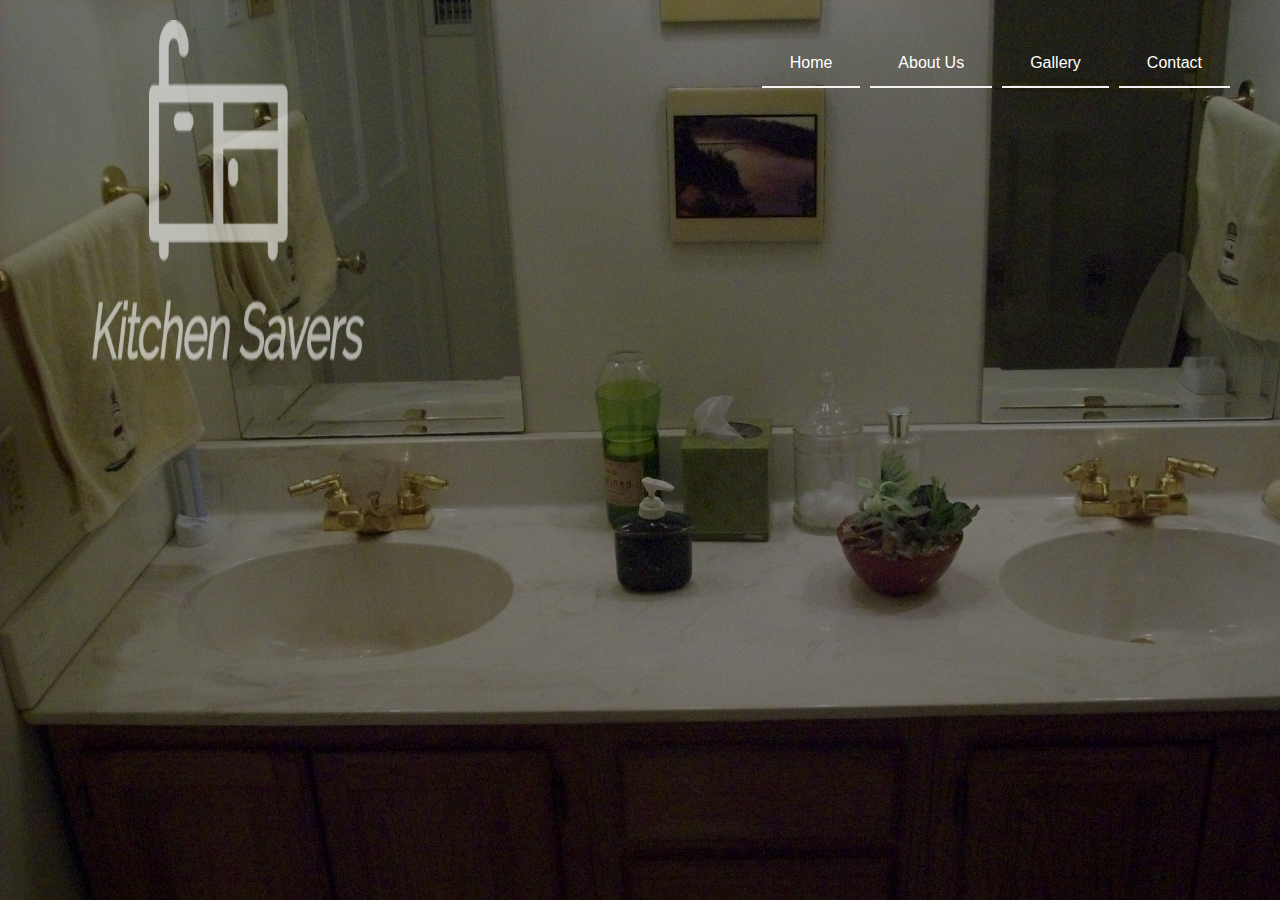
<file: index.html>
<!DOCTYPE html>
<html>
  <head>
    <meta http-equiv="X-UA-Compatible" content="IE=edge" />
    <meta name="viewport" content="width=device-width, initial-scale=1.0">  
    <link
      rel="stylesheet"
      href="https://cdnjs.cloudflare.com/ajax/libs/font-awesome/4.7.0/css/font-awesome.min.css"
    />
    <link rel="stylesheet" type="text/css" href="style.css" />
    <script type="text/javascript" src="config.js"></script>

    <div class="logo">
      <img src="img/KSLogo.png" height="400px" width="400px" class = "imglogo"/>
    </div>
    <nav class="sitemenu">
      <button id="contactbtn" class="navbarbutt marginright">Contact</button>
      <button id="gallerybtn" class="navbarbutt">Gallery</button>
      <button id="aboutbtn" class="navbarbutt">About Us</button>
      <button id="homebtn" class="navbarbutt">Home</button>

      <div>
        <!-- Top Navigation Menu -->
        <div class="topnav mobilemenu">
          <a href="javascript:void(0);" class="icon" onclick="myFunction()">
            <i class="fa fa-bars"></i>
            </a>
      <!-- Navigation links (hidden by default) -->
      <div id="myLinks">
        <a href="http://www.kitchensavers.co/about.html">About Us</a>
        <a href="http://www.kitchensavers.co/index.html">Home</a>
        <a href="http://www.kitchensavers.co/gallery.html">Gallery</a>
        <a href="http://www.kitchensavers.co/contact.html">Contact</a>
      </div>
          </div>
          <!-- "Hamburger menu" / "Bar icon" to toggle the navigation links -->
          
         
        </div>
      </div>
    </nav>
  </head>
  
  <body>
      <div class = "homepageoverlay"> </div>
   <div class = "homepageimgwrapper">
     
    <img src = "img/HeaderBackground1.jpg" id = "img1"/>
    <img src = "img/HeaderBackground3.jpg"  id = "img2"/>
    </div>
    
    
    </body>
    
  </body>
</html>
<!--test-->
<!--test-->
</file>
<file: style.css>
/* this is to reset background browser padding back to 0 to prevent weird issues across browsers */

html,
body,
div,
span,
applet,
object,
iframe,
h1,
h2,
h3,
h4,
h5,
h6,
p,
blockquote,
pre,
a,
abbr,
acronym,
address,
big,
cite,
code,
del,
dfn,
em,
img,
ins,
kbd,
q,
s,
samp,
smbackground-image,
strike,
strong,
sub,
sup,
tt,
var,
b,
u,
i,
center,
dl,
dt,
dd,
ol,
ul,
li,
fieldset,
form,
label,
legend,
table,
caption,
tbody,
tfoot,
thead,
tr,
th,
td,
article,
aside,
canvas,
details,
embed,
figure,
figcaption,
footer,
header,
hgroup,
menu,
nav,
output,
ruby,
section,
summary,
time,
mark,
audio,
video {
  margin: 0;
  padding: 0;
  border: 0;
  font-size: 100%;
  font: inherit;
  verticbackground-backgroundign: baseline;
}
/* HTML5 display-role reset for older browsers */
article,
aside,
details,
figcaption,
figure,
footer,
header,
hgroup,
menu,
nav,
section {
  display: block;
}
body {
  line-height: 1;
}
ol,
ul {
  list-style: none;
}
blockquote,
q {
  quotes: none;
}
blockquote:before,
blockquote:after,
q:before,
q:after {
  content: "";
  content: none;
}
table {
  border-collapse: collapse;
  border-spacing: 0;
}
/* this is to reset background browser padding back to 0 to prevent weird issues across browsers */

/*website styling starts here */
.imglogo {
  opacity: 0.6;
}
.sitemenu {
  /* this is navigation wrapper for background buttons in site menu at the top */
  margin-right: auto; /* 1 */
  margin-left: auto; /* 1 */
  padding-top: 40px;
  width: 100%;
  height: 160px;
}
.navbarbutt {
  /* this is button menu in far right with underline underneath will make a bootstrap like menu for mobile */
  float: right;
  background-color: transparent;
  margin-right: 10px;
  color: white;
  padding: 14px 28px;
  font-size: 16px;
  border-color: rgb(248, 241, 241);
  border-style: none none solid none;
}

.navbarbutt:hover {
  background-color: rgb(173, 216, 230);
  transition: 0.3s;
}

.marginright {
  /* to adjust righmost menubutton currently home to give a little space on the right side */
  margin-right: 50px;
}

/*body styling */

#img1 {
  position: absolute;
  top: 0;
  left: 0;
  width: 100%;
  height: 100%;
  background-color: gray;
  z-index: 2;
}

/* used to clear other classes that use floats */
.clear {
  clear: both;
}

/* animations related to main background images for smooth transition" */

@keyframes fade {
  0% {
    opacity: 1;
  }
  25% {
    opacity: 1;
  }
  75% {
    opacity: 0;
  }
  100% {
    opacity: 0;
  }
}
.homepageoverlay {
  position: absolute;
  top: 0;
  left: 0;
  width: 100%;
  height: 100%;
  z-index: -5;
  pointer-events: none;
  opacity: 0.45;
  background: black;
}
.homepageimgwrapper {
  position: absolute;
  top: 0;
  left: 0;
  width: 100%;
  height: 100%;
  overflow: hidden;
  background: rgb(204, 204, 204);
  z-index: -11;
  pointer-events: none;
}
#img1 {
  position: absolute;
  top: 0;
  left: 0;
  width: 110%;
  overflow: hidden;
  z-index: -1;
}

#img2 {
  position: absolute;
  top: 0;
  left: 0;
  width: 110%;
  animation-name: fade;
  animation-timing-function: ease-in-out;
  animation-iteration-count: infinite;
  animation-duration: 6s;
  animation-direction: alternate;
  z-index: -1;
  overflow: hidden;
}

/* default mobile menu is none media query to set to visible when on mobile  this i hamburger menu */

.mobilemenu {
  display: none;
}

/*logo styling */

.logo {
  width: 500px;
  height: 500px;
  float: left;
}

.imglogo {
  padding-left: 25px;
  padding-top: 20px;
}

/* Style the navigation menu */
.topnav {
  overflow: hidden;
  z-index: 3;
  position: relative;
}

/* Hide the links inside the navigation menu (except for logo/home) */
.topnav #myLinks {
  display: none;
  background-color: rgb(178, 174, 174);
}

/* Style navigation menu links */
.topnav a {
  color: white;
  padding: 14px 16px;
  text-decoration: none;
  font-size: 17px;
  display: block;
}

/* Style the hamburger menu */
.icon {
  display: block;
  float: right;
}

/* Add a grey background color on mouse-over */

/* styling for contact page */
.headercontainer {
  position: absolute;
  top: 0;
  left: 0;
  height: 200px;
  overflow: hidden;
  background: rgb(
    204,
    204,
    204
  ); /* Fallback for older browsers without RGBA-support */
  background: rgba(204, 204, 204, 0.5);
  opacity: 1;
  z-index: -11;
}

.contactHeader {
  width: 110%;
  background-color: grey;
  z-index: -1;
}

.headercontaineroverlay {
  position: absolute;
  top: 0;
  left: 0;
  height: 200px;
  width: 100%;
  background-color: black;
  opacity: 0.45;
  z-index: -5;
  pointer-events: none;
}
.contactlogo {
  position: absolute;
  top: 0;
  left: 0;
  opacity: 0.7;
}

.navbarbuttcontact {
  margin-top: 30px;
  z-index: 1000;
}

.contactwrap {
  /* this is  a wrapper for part that says contact us will position actual content as absolute relative to this */
  position: relative;

  margin-right: auto; /* 1 */
  margin-left: auto; /* 1 */
  width: 100%;
  height: 150px;
  background-image: linear-gradient(
    Grey,
    lightgrey
  ); /* to provide a sort of overlay to make white text more readable */
}

.contacttxt {
  position: absolute;
  left: 0;
  top: 0;
  padding-top: 50px;
  padding-left: 30px;
  font-size: 40px;
  color: white; /* part that reads contact us on contact page */
}

.contactimg {
  width: 100%;
  height: 150px;
  position: absolute; /* contact image in tthe background */
  top: 0;
  left: 0;
  opacity: 0.7;
}

.contactform {
  /* wrapper div for input form and googel map on contact page */

  background-image: linear-gradient(
    180deg,
    rgba(0, 0, 0, 0.2),
    rgba(128, 66, 66, 0.1) 50%,
    hsla(0, 61%, 35%, 0)
  );
}

.contactformtxt {
  padding-top: 30px;
  text-align: center; /* this is text above form and map */
  font-size: 30px;
}

.contactforminput {
  padding-top: 45px;
  padding-left: 30px;
  font-weight: bold; /* form text styling */
  font-size: 20px;
}

input[type="text"] {
  width: 50%;
  padding: 12px 20px; /* input text styling */
  margin: 8px 0;
  box-sizing: border-box;
}

.map {
  width: 40%;
  float: right;
}

.formfloat {
  float: left;
  width: 45%;
  padding-left: 60px;
}

.iframemap {
  padding-top: 50px;
  padding-left: 20px;

  width: 70%;
}

.submitbtn {
  margin-top: 10px;
  font-size: 23px;
  border-radius: 15px;
}

.submitbtn:hover {
  background-color: lightblue;
  transition: all 0.7s;
}

.contactinfo {
  font-size: 32px;
  padding-top: 20px;
}

.contactinfo p {
  font-size: 24px;
}

.contactinfowrapper {
  width: 550px;

  margin: 0 auto;
  padding-bottom: 40px;
}

.blue {
  color: blue;
}

.toppcontact {
  padding-top: 20px;
}

.aboutbodystyle {
  min-height: 100%;
  font-size: 30px;
}
.aboutparagraph {
  text-align: center;
  padding-left: 20px;
  padding-right: 20px;
}

.aboutbodystyle p {
  padding-top: 40px;
  padding-right: 20px;
}
.aboutwrapper {
  background-image: linear-gradient(
    180deg,
    rgba(0, 0, 0, 0.2),
    rgba(128, 66, 66, 0.1) 50%,
    hsla(0, 61%, 35%, 0)
  );
}

.aboutimgwrapper {
  overflow: hidden;
  width: 100%;
}

.aboutpic {
  display: block;
  margin-left: auto;
  margin-right: auto;
  width: 50%;
  padding-top: 40px;
}

.imgwrapper {
  display: flex;
  background-image: linear-gradient(
    180deg,
    rgba(0, 0, 0, 0.2),
    rgba(128, 66, 66, 0.1) 50%,
    hsla(0, 61%, 35%, 0)
  ); /*flex box styling 4 rows on desktop 2 on tablet one  on mobile */
  flex-wrap: wrap;
  justify-content: center;
}
#gallerydivimg {
  width: 20%;
  padding-left: 20px;
  padding-right: 20px;

  padding-top: 40px;
}
.galleryimg {
  width: 100%;
}
.fa {
  font-size: 40px;
  opacity: 0.8;
}
.farrightimg {
  padding-right: 0;
}

#everythingwrapper {
  width: 100%;
  height: 100%;
  background-color: green;

  position: absolute;
  top: 0;
  left: 0;
}

#overlay {
  display: none;
  background: rgb(
    204,
    204,
    204
  ); /* Fallback for older browsers without RGBA-support */
  background: rgba(204, 204, 204, 0.5);
  position: fixed;
  width: 100%;
  min-height: 100%;
  top: 0px;
  left: 0px;
  z-index: 1000;
}

#closebtn {
  width: 5em;
  margin-bottom: 30px;
  padding-bottom: 5px;
  padding-top: 5px;
  text-align: center;

  background-color: rgb(46, 46, 46);
  color: white;
  font-size: 25px;
}

#galleryonclick {
  width: 35%;
  z-index: 2000;
  opacity: 1;
}
/* media queries here */
@media only screen and (max-width: 1050px) {
  .navbarbutt {
    font-size: 11px;
  }

  .aboutparagraph {
    font-size: 24px;
  }

  #gallerydivimg {
    width: 40%; /* 2 images on tablet sized */
  }
}
@media only screen and (max-width: 950px) {
  .navbarbutt {
    display: none;
  }
  .mobilemenu {
    display: block;

    margin-bottom: -60px;
    margin-top: 0px;
    margin-right: 0px;
    margin-left: 0px;

    font-size: 64px;
  }

  .imglogo {
    width: 150px;
    height: 150px;
  }

  #img2 {
    width: 300%;
  }

  .contactformtxt {
    padding-left: 20px;
    padding-right: 20px;
    font-size: 20px;
    text-align: center;
  }
  input[type="text"] {
    width: 70%;
  }
  .map {
    float: none;
    text-align: center;
    width: 100%;
  }

  .iframemap {
    width: 65%;
    padding-left: 30px;
    padding-right: 0;
  }

  .formfloat {
    padding: 0 0 0 0;
    width: 100%;
    text-align: center;
  }

  .contactinfowrapper {
    padding-top: 30px;
    width: 390px;
  }

  .contactinfowrapper p {
    font-size: 18px;
  }

  .aboutpic {
    float: none;
    display: block; /*center about pic on mobile */
    margin-left: auto;
    margin-right: auto;
    width: 90%;
  }

  #gallerydivimg {
    width: 70%; /* one image on mobile */
  }

  #galleryonclick {
    width: 85%;
  }
}

@media only screen and (max-width: 550px) {
  .logo {
    width: 250px;
    height: 250px;
  }
  .imglogo {
    width: 150x;
    height: 150px;
  }
}
</file>
